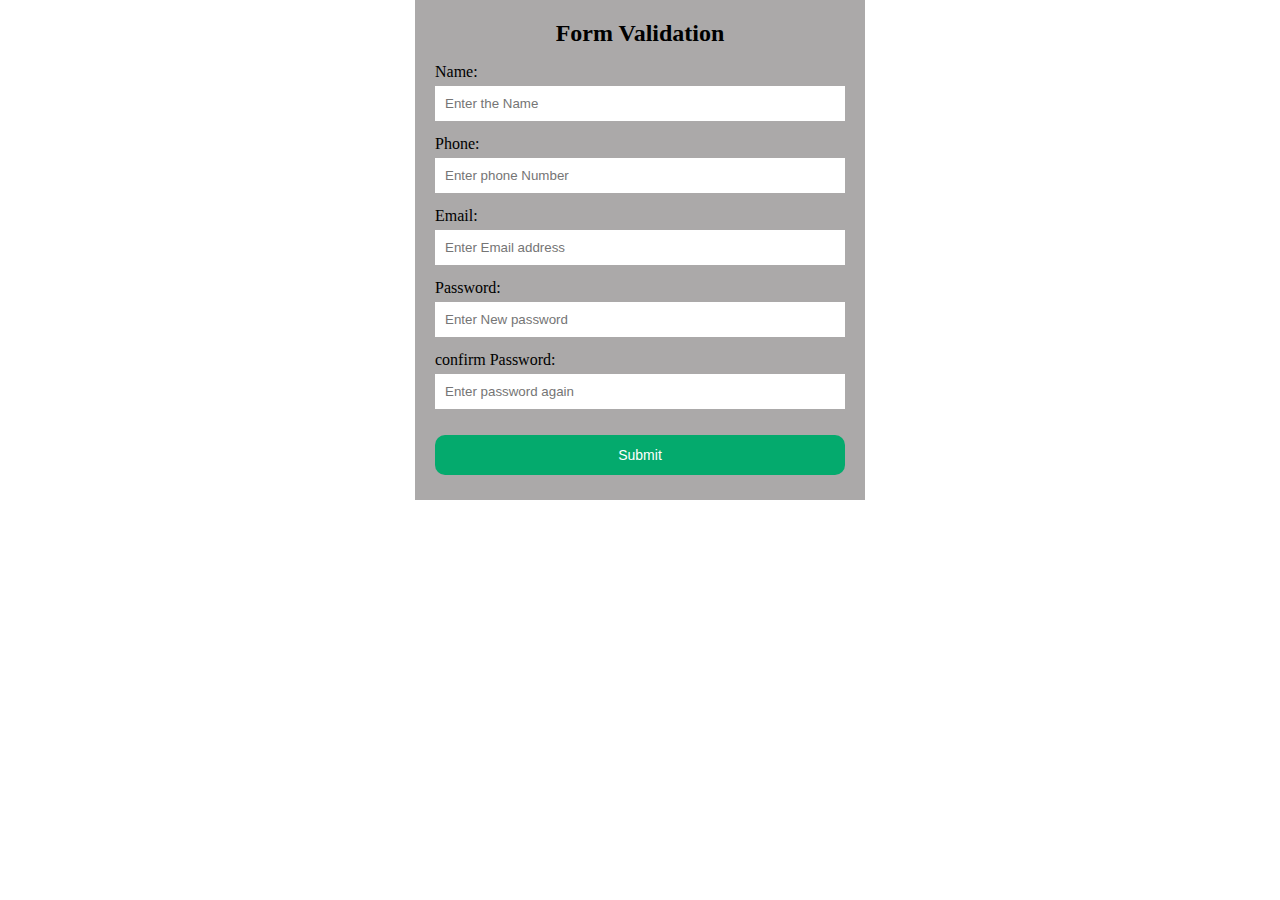
<file: Nexsales Practice concept/Fetch API/index.html>
<!DOCTYPE html>
<html lang="en">
<head>
    <meta charset="UTF-8">
    <meta name="viewport" content="width=device-width, initial-scale=1.0">
    <title>Js form validation</title>
    <link rel="stylesheet" href="style.css">
</head>
<body>
    <div class="form-wrapper">
        <div class="form-inner-container">
            <div class="form-head">
                <h2>Form Validation</h2>
            </div>

            <form id="validation-container" onsubmit="return validation(event)">
                <div class="Name">
                    <label for="fname">Name:</label>
                    <input type="text"
                    placeholder="Enter the Name"
                    id="fname" 
                    name="fname"
                    required>
                    <span class="error"></span>
                </div>
                
                <div class="phone-no">
                    <label for="phone-no">Phone:</label>
                    <input type="tel"
                    placeholder="Enter phone Number"
                    id="phone"
                    name="phone-no"
                    required>
                    <span class="error"></span>
                </div>

                <div class="email">
                    <label for="Email">Email:</label>
                    <input type="email"
                    placeholder="Enter Email address" 
                    id="email" 
                    name="email"
                    size="30"
                    required>
                    <span class="error"></span>
                </div>

                <div class="password">
                    <label for="password">Password:</label>
                    <input type="password"
                    required
                    id="pass"
                    placeholder="Enter New password"
                    name="password">
                    <span class="error"></span>
                </div>

                <div class="cpassword">
                    <label for="cpassword">confirm Password:</label>
                    <input type="password"
                    required
                    id="cpass"
                    placeholder="Enter password again"
                    name="cpassword">
                    <span class="error"></span>
                </div>

                <div class="submit-btn">
                    <input type="submit">
                </div>
            </form>
        </div>
    </div>
    
    <script src="form.js"></script>
</body>
</html>
</file>
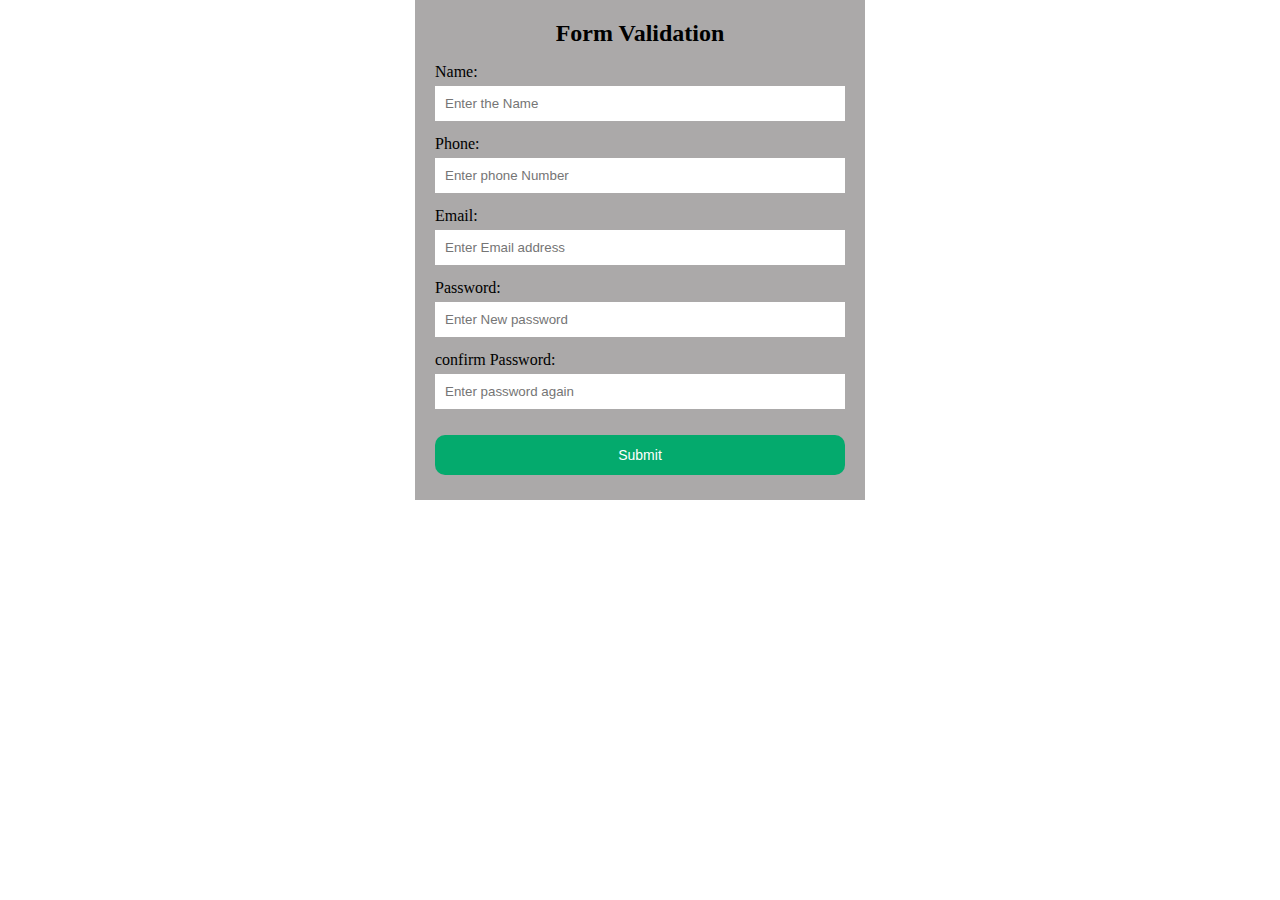
<file: Nexsales Practice concept/XHR Request/index.html>
<!DOCTYPE html>
<html lang="en">
<head>
    <meta charset="UTF-8">
    <meta name="viewport" content="width=device-width, initial-scale=1.0">
    <title>Xhr Request</title>
</head>
<body>
    <!DOCTYPE html>
<html lang="en">
<head>
    <meta charset="UTF-8">
    <meta name="viewport" content="width=device-width, initial-scale=1.0">
    <title>Js form validation</title>
    <link rel="stylesheet" href="style.css">
</head>
<body>
    <div class="form-wrapper">
        <div class="form-inner-container">
            <div class="form-head">
                <h2>Form Validation</h2>
            </div>

            <form id="validation-container" onsubmit="return validation(event)">
                <div class="Name">
                    <label for="fname">Name:</label>
                    <input type="text"
                    placeholder="Enter the Name"
                    id="fname" 
                    name="fname"
                    required>
                    <span class="error"></span>
                </div>
                
                <div class="phone-no">
                    <label for="phone-no">Phone:</label>
                    <input type="tel"
                    placeholder="Enter phone Number"
                    id="phone"
                    name="phone-no"
                    required>
                    <span class="error"></span>
                </div>

                <div class="email">
                    <label for="Email">Email:</label>
                    <input type="email"
                    placeholder="Enter Email address" 
                    id="email" 
                    name="email"
                    size="30"
                    required>
                    <span class="error"></span>
                </div>

                <div class="password">
                    <label for="password">Password:</label>
                    <input type="password"
                    required
                    id="pass"
                    placeholder="Enter New password"
                    name="password">
                    <span class="error"></span>
                </div>

                <div class="cpassword">
                    <label for="cpassword">confirm Password:</label>
                    <input type="password"
                    required
                    id="cpass"
                    placeholder="Enter password again"
                    name="cpassword">
                    <span class="error"></span>
                </div>

                <div class="submit-btn">
                    <input type="submit">
                </div>
            </form>
        </div>
    </div>
    
    <script src="script.js"></script>
</body>
</html>
</body>
</html>
</file>
<file: Nexsales Practice concept/Fetch API/style.css>
*{
    margin: 0;
    padding: 0;
    box-sizing: border-box;
}

.error {
    color: red;
}

.Name,
.phone-no,
.email,
.password,
.cpassword {
    margin-bottom: 9px;
}

.form-wrapper {
    display: flex;
    align-items: center;
    justify-content: center;
}

.Name,.phone-no,.email,.password,.cpassword {
    display: flex;
    align-items: start;
    flex-direction: column;
}

.form-inner-container {
    width: 450px;
    background: #aba9a9;
    padding: 20px;
    box-sizing: border-box;
}

.form-head {
    text-align: center;
    font-weight: 800;
    width: 100%;
    height: 43px;
}

label {
    font-size: 16px;
    margin-bottom: 5px;
}

input[type="text"], 
input[type="tel"], 
input[type="email"], 
input[type="password"], 
input {
    margin-bottom: 5px;
    width: 100%;
    max-width: 100%;
    padding: 10px 10px;
    outline: none;
    border: none;
}

input[type="submit"] {
    background: #04AA6D;
    color: #fff;
    width: 100%;
    padding: 12px 0px;
    font-size: 14px;
    margin-top: 12px;
    border-radius: 10px;
    border: none;
}

input[type="submit"]:hover {
    background: #fff;
    color:#04AA6D ;
    width: 100%;
    padding: 12px 0px;
    font-size: 14px;
    margin-top: 12px;
    border-radius: 10px;
    border: none;
}
</file>
<file: Nexsales Practice concept/XHR Request/style.css>
*{
    margin: 0;
    padding: 0;
    box-sizing: border-box;
}

.error {
    color: red;
}

.Name,
.phone-no,
.email,
.password,
.cpassword {
    margin-bottom: 9px;
}

.form-wrapper {
    display: flex;
    align-items: center;
    justify-content: center;
}

.Name,.phone-no,.email,.password,.cpassword {
    display: flex;
    align-items: start;
    flex-direction: column;
}

.form-inner-container {
    width: 450px;
    background: #aba9a9;
    padding: 20px;
    box-sizing: border-box;
}

.form-head {
    text-align: center;
    font-weight: 800;
    width: 100%;
    height: 43px;
}

label {
    font-size: 16px;
    margin-bottom: 5px;
}

input[type="text"], 
input[type="tel"], 
input[type="email"], 
input[type="password"], 
input {
    margin-bottom: 5px;
    width: 100%;
    max-width: 100%;
    padding: 10px 10px;
    outline: none;
    border: none;
}

input[type="submit"] {
    background: #04AA6D;
    color: #fff;
    width: 100%;
    padding: 12px 0px;
    font-size: 14px;
    margin-top: 12px;
    border-radius: 10px;
    border: none;
}

input[type="submit"]:hover {
    background: #fff;
    color:#04AA6D ;
    width: 100%;
    padding: 12px 0px;
    font-size: 14px;
    margin-top: 12px;
    border-radius: 10px;
    border: none;
}
</file>
